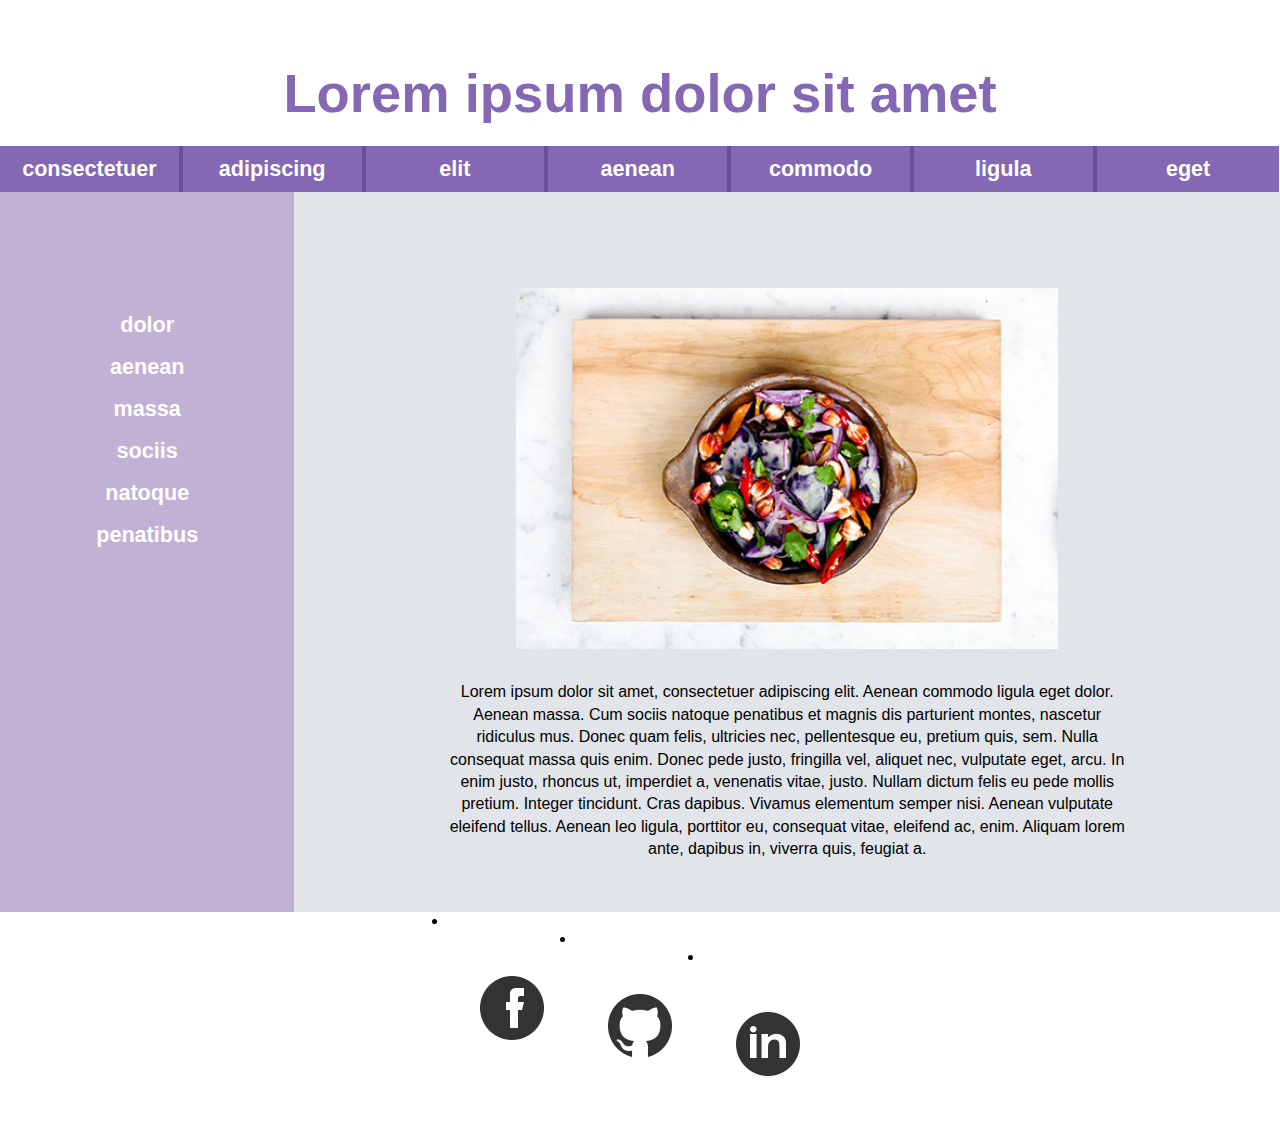
<file: index.html>
<!DOCTYPE html>
<html lang="en">

<head>
  <meta charset="utf-8" />
  <title>Mockup Assignment</title>
  <link rel="stylesheet" type="text/css" href="styles/stylesheet.css">
</head>

<body>
  <!-- headline and main nav -->
  <header>
    <h1>Lorem ipsum dolor sit amet</h1>
    <nav>
      <ul>
        <li><a href="#">consectetuer</a></li>
        <li><a href="#">adipiscing</a></li>
        <li><a href="#">elit</a></li>
        <li><a href="#">aenean</a></li>
        <li><a href="#">commodo</a></li>
        <li><a href="#">ligula</a></li>
        <li><a href="#">eget</a></li>
      </ul>
    </nav>
  <!-- main area with photo and text -->
    <aside>
      <ul>
        <li><a href="#">dolor</a></li>
        <li><a href="#">aenean</a></li>
        <li><a href="#">massa</a></li>
        <li><a href="#">sociis</a></li>
        <li><a href="#">natoque</a></li>
        <li><a href="#">penatibus</a></li>
      </ul>
    </aside>
    <figure>
      <img src="images/stirfry.jpg" alt="stirfry">
      <figcaption>
        Lorem ipsum dolor sit amet, consectetuer adipiscing elit. Aenean commodo ligula eget dolor. Aenean massa. Cum sociis natoque penatibus et magnis dis parturient montes, nascetur ridiculus mus. Donec quam felis, ultricies nec, pellentesque eu, pretium quis, sem. Nulla consequat massa quis enim. Donec pede justo, fringilla vel, aliquet nec, vulputate eget, arcu. In enim justo, rhoncus ut, imperdiet a, venenatis vitae, justo. Nullam dictum felis eu pede mollis pretium. Integer tincidunt. Cras dapibus. Vivamus elementum semper nisi. Aenean vulputate eleifend tellus. Aenean leo ligula, porttitor eu, consequat vitae, eleifend ac, enim. Aliquam lorem ante, dapibus in, viverra quis, feugiat a.
      </figcaption>
    </figure>
  <!-- footer with social media links -->
    <footer>
      <ul>
        <li><a href="#"><img src="images/facebook.png" alt="facebook icon"></a></li>
        <li><a href="#"><img src="images/github.png" alt="github icon"></a></li>
        <li><a href="#"><img src="images/linked-in.png" alt="linkedin icon"></a></li>
      </ul>
    </footer>
</body>

</html>
</file>
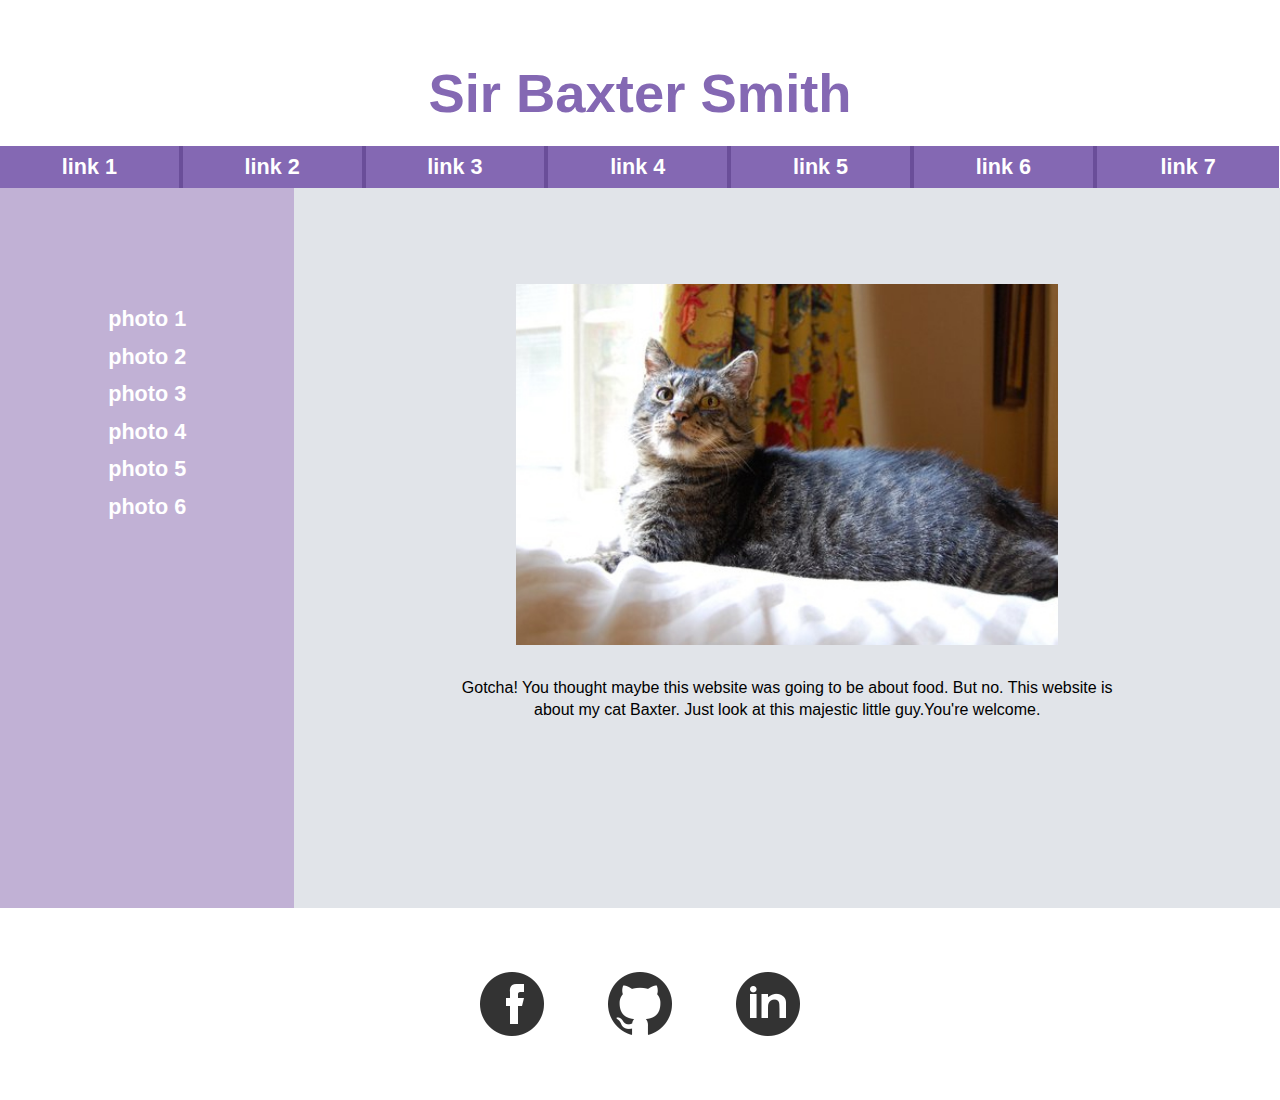
<file: baxter.html>
<!DOCTYPE html>
<html lang="en">

<head>
  <meta charset="utf-8" />
  <title>Mockup Assignment</title>
  <link rel="stylesheet" type="text/css" href="styles/reset.css">
  <link rel="stylesheet" type="text/css" href="styles/stylesheet.css">
</head>

<body>
  <!-- headline and main nav -->
  <header>
    <h1>Sir Baxter Smith</h1>
    <nav>
      <ul>
        <li><a href="index.html">link 1</a></li>
        <li><a href="baxter.html">link 2</a></li>
        <li><a href="pizza.html">link 3</a></li>
        <li><a href="tolerance.html">link 4</a></li>
        <li><a href="#">link 5</a></li>
        <li><a href="#">link 6</a></li>
        <li><a href="#">link 7</a></li>
      </ul>
    </nav>
  </header>
  <!-- main area with photo and text -->
            <aside>
              <ul>
                <li><a href="#">photo 1</a></li>
                <li><a href="#">photo 2</a></li>
                <li><a href="#">photo 3</a></li>
                <li><a href="#">photo 4</a></li>
                <li><a href="#">photo 5</a></li>
                <li><a href="#">photo 6</a></li>
              </ul>
            </aside>
            <figure>
              <img src="images/baxter.jpg" alt="Sir Baxter Smith">
              <figcaption>
                    <strong>Gotcha!</strong> You thought maybe this website was going to be about food. But no. This website is about my cat Baxter. Just look at this majestic little guy.You're welcome.
              </figcaption>
            </figure>
        
  <!-- footer with social media links -->
    <footer>
      <ul>
        <li><a href="#"><img src="images/facebook.png" alt="facebook icon"></a></li>
        <li><a href="#"><img src="images/github.png" alt="github icon"></a></li>
        <li><a href="#"><img src="images/linked-in.png" alt="linkedin icon"></a></li>
      </ul>
    </footer>
</body>

</html>
</file>
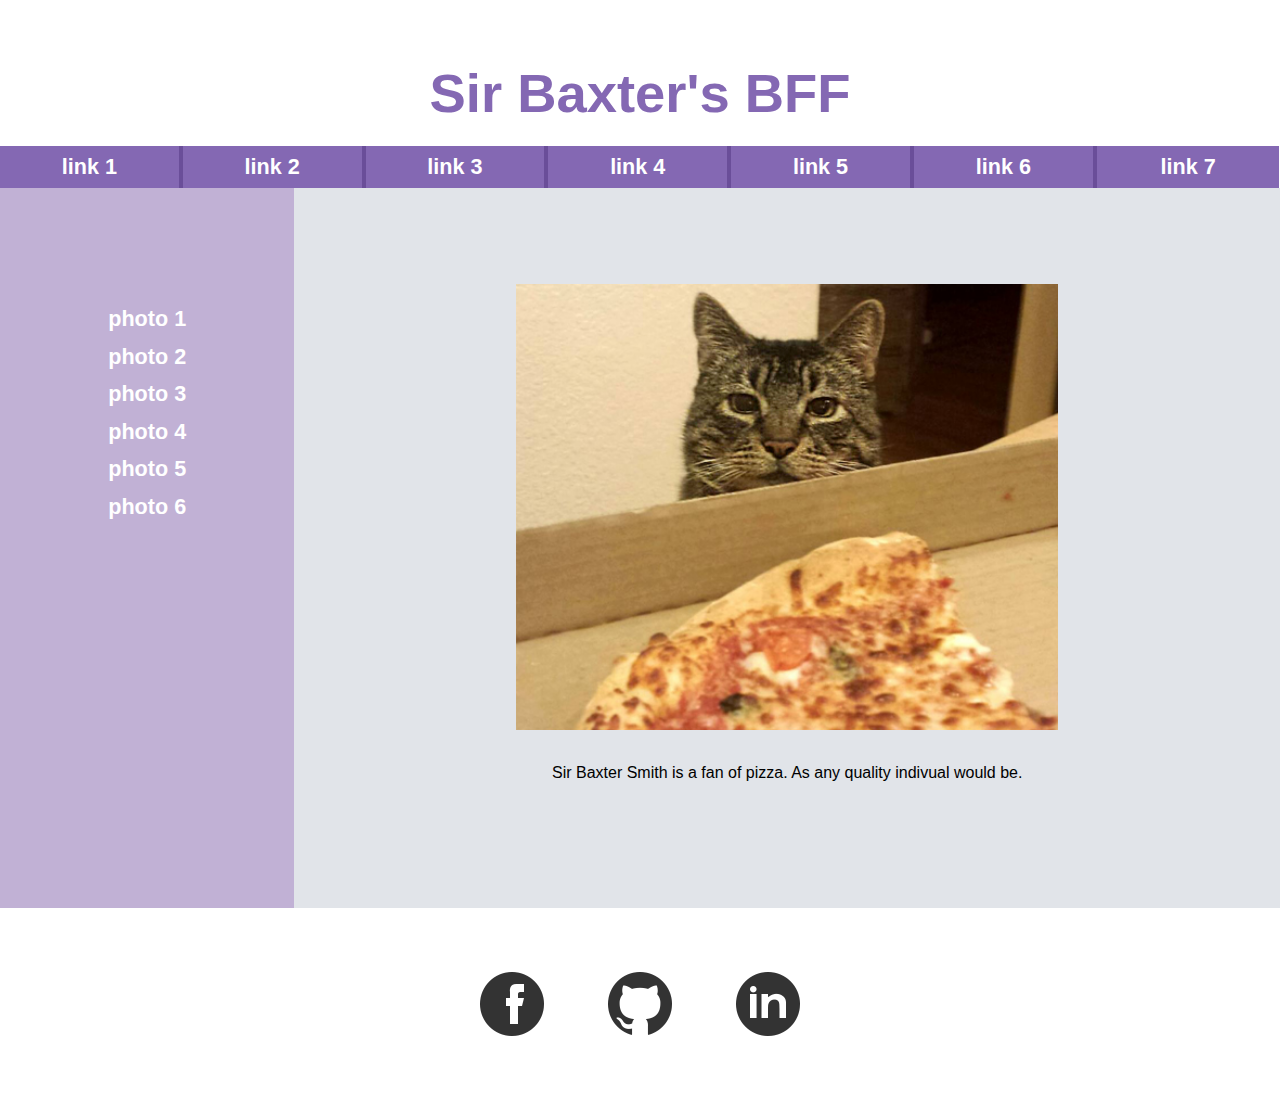
<file: pizza.html>
<!DOCTYPE html>
<html lang="en">

<head>
  <meta charset="utf-8" />
  <title>Mockup Assignment</title>
  <link rel="stylesheet" type="text/css" href="styles/reset.css">
  <link rel="stylesheet" type="text/css" href="styles/stylesheet.css">
</head>

<body>
  <!-- headline and main nav -->
  <header>
    <h1>Sir Baxter's BFF</h1>
    <nav>
      <ul>
        <li><a href="index.html">link 1</a></li>
        <li><a href="baxter.html">link 2</a></li>
        <li><a href="pizza.html">link 3</a></li>
        <li><a href="tolerance.html">link 4</a></li>
        <li><a href="#">link 5</a></li>
        <li><a href="#">link 6</a></li>
        <li><a href="#">link 7</a></li>
      </ul>
    </nav>
  </header>
  <!-- main area with photo and text -->
            <aside>
              <ul>
                <li><a href="#">photo 1</a></li>
                <li><a href="#">photo 2</a></li>
                <li><a href="#">photo 3</a></li>
                <li><a href="#">photo 4</a></li>
                <li><a href="#">photo 5</a></li>
                <li><a href="#">photo 6</a></li>
              </ul>
            </aside>
            <figure>
              <img src="images/pizza.jpg" alt="Sir Baxter Smith and his best friend pizza">
              <figcaption>
                    Sir Baxter Smith is a fan of pizza. As any quality indivual would be. 
              </figcaption>
            </figure>
        
  <!-- footer with social media links -->
    <footer>
      <ul>
        <li><a href="#"><img src="images/facebook.png" alt="facebook icon"></a></li>
        <li><a href="#"><img src="images/github.png" alt="github icon"></a></li>
        <li><a href="#"><img src="images/linked-in.png" alt="linkedin icon"></a></li>
      </ul>
    </footer>
</body>

</html>
</file>
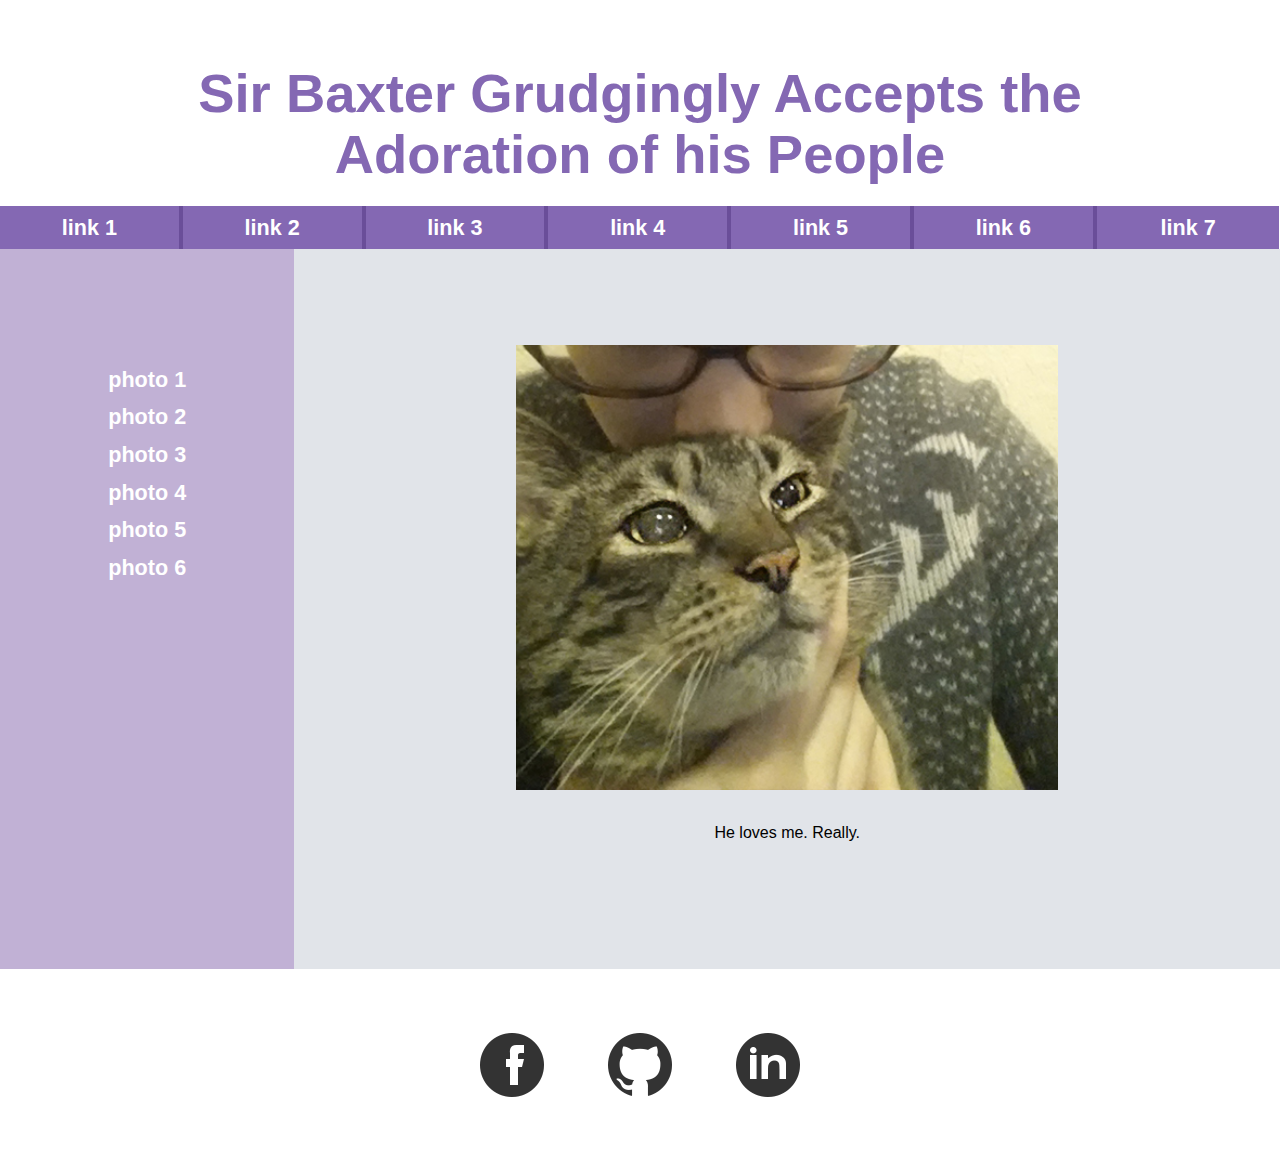
<file: tolerance.html>
<!DOCTYPE html>
<html lang="en">

<head>
  <meta charset="utf-8" />
  <title>Mockup Assignment</title>
  <link rel="stylesheet" type="text/css" href="styles/reset.css">
  <link rel="stylesheet" type="text/css" href="styles/stylesheet.css">
</head>

<body>
  <!-- headline and main nav -->
  <header>
    <h1>Sir Baxter Grudgingly Accepts the Adoration of his People</h1>
    <nav>
      <ul>
        <li><a href="index.html">link 1</a></li>
        <li><a href="baxter.html">link 2</a></li>
        <li><a href="pizza.html">link 3</a></li>
        <li><a href="tolerance.html">link 4</a></li>
        <li><a href="#">link 5</a></li>
        <li><a href="#">link 6</a></li>
        <li><a href="#">link 7</a></li>
      </ul>
    </nav>
  </header>
  <!-- main area with photo and text -->
            <aside>
              <ul>
                <li><a href="#">photo 1</a></li>
                <li><a href="#">photo 2</a></li>
                <li><a href="#">photo 3</a></li>
                <li><a href="#">photo 4</a></li>
                <li><a href="#">photo 5</a></li>
                <li><a href="#">photo 6</a></li>
              </ul>
            </aside>
            <figure>
              <img src="images/tolerance.jpg" alt="Sir Baxter grudgingly accepts the adoration of his people">
              <figcaption>
                    He loves me. Really.
              </figcaption>
            </figure>
        
  <!-- footer with social media links -->
    <footer>
      <ul>
        <li><a href="#"><img src="images/facebook.png" alt="facebook icon"></a></li>
        <li><a href="#"><img src="images/github.png" alt="github icon"></a></li>
        <li><a href="#"><img src="images/linked-in.png" alt="linkedin icon"></a></li>
      </ul>
    </footer>
</body>

</html>
</file>
<file: styles/stylesheet.css>
* {box-sizing: border-box; }
* {
    margin: 0;
    padding: 0;
}

body {
        font-family: Arial, Helvetica, sans-serif;
        margin: 0;
}

h1 {
      font-size: 3.4rem;
      line-height: 3.8rem;
      font-weight: 700;
      color: #8468b3;
      margin: 0 auto;
      max-width: 85%;
      text-align: center;
      padding-top: 4rem;
      padding-bottom: 1.3rem;
}

nav ul {
          width: 100%;
          background-color: #8468b3;
}

nav li {
          float: left;
          width: 14.28%;
          border-right: 4px solid #6a4e99;
          background-color: #8468b3;
          list-style: none;
          padding: .65rem;
          text-align: center;
          font-size: 1.35rem;
          font-weight: 700;
}

nav li:last-child {
          border: none;
}

nav a {
        text-decoration: none;
        color: #ffffff;
}

aside {
        clear: both;
        float: left;
        background-color: #c1b1d5;
        width: 23%;
        height: 45rem;
}

aside li {
          list-style: none;
          padding: .5rem;
          text-align: center;
}

aside ul {
          padding: 7rem 0;
}
aside a {
        list-style: none outside none;
        padding: .5rem;
        text-align: center;
        text-decoration: none;
        font-size: 1.35rem;
        font-weight: 600;
        color: #ffffff;
}

figure {
        background-color: #e1e4e9;
        float: right;
        width: 77%;
        height: 45rem;
      
}

figure img {
        display: block;
        padding: 6rem 0 2rem 0;
        width: 55%;
        margin: 0 auto;
}

figcaption {
          width: 70%;
          text-align: center;
          margin: 0 auto;
          font-size: 1rem;
          line-height: 1.4rem;
          font-weight: 200;
}

footer {
    clear: both;
}

footer ul {
  margin: 0 auto;
  padding: 0 0 0 35%;
}

footer img {
  float: left;
  display: block;
  margin: 0 auto;
  padding: 4rem 2rem;
}
</file>
